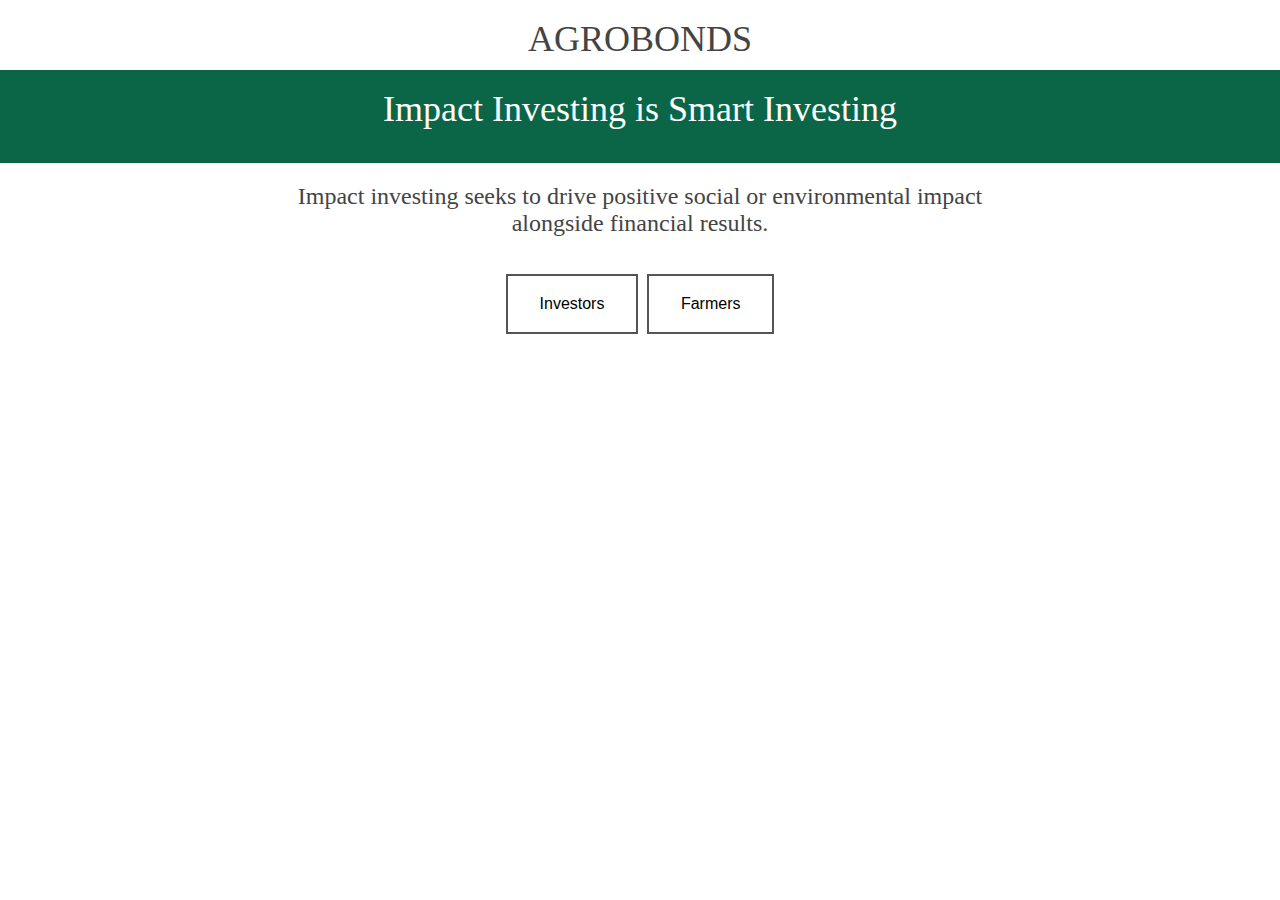
<file: index.html>
<!DOCTYPE html>
<html lang="en">
<head>
  <title>Agrobonds</title>
  <meta charset="utf-8">
  <meta name="viewport" content="width=device-width, initial-scale=1">
  <link rel="stylesheet" href="https://maxcdn.bootstrapcdn.com/bootstrap/3.3.7/css/bootstrap.min.css">
  <script src="https://ajax.googleapis.com/ajax/libs/jquery/3.2.1/jquery.min.js"></script>
  <script src="https://maxcdn.bootstrapcdn.com/bootstrap/3.3.7/js/bootstrap.min.js"></script>
  
  <link rel="stylesheet" type="text/css" href="main.css">
  <script type="text/javascript" src="script.js"></script>

  <script src="https://canvasjs.com/assets/script/canvasjs.min.js"></script>
</head>

<body>

<div class="container text-center">
  <h1>AGROBONDS</h1>
</div>  

<div style="color:white; background-color:#0B6647;">
<div class="container text-center">
  <h1>Impact Investing is Smart Investing</h1> <br>
</div>
</div>

<div class="container text-center">
  <h3> Impact investing seeks to drive positive social or environmental impact alongside financial results.</h3>
</div>
<br>

<div class="container text-center">    
  <div class="row">
    <div class="col-sm-12">
      <button class="button mainpage_button"><a href="investor.html">Investors</a></button>
      <button class="button mainpage_button">Farmers</button>
    </div>
  </div>
</div>

<br>
<div class="container text-center">    
  <div class="row">
    <div class="col-sm-12">
		<div id="chartContainer" style="height: 275px; width: 100%;"></div>
	</div>
  </div>
</div>

<script>

</script>
</body>
</html>
</file>
<file: main.css>
/* Remove the navbar's default margin-bottom and rounded borders */ 
    .navbar {
      margin-bottom: 0;
      border-radius: 0;
    }
    
    /* Add a gray background color and some padding to the footer */
    footer {
      background-color: #f2f2f2;
      padding: 25px;
    }
    
  .carousel-inner img {
      width: 100%; /* Set width to 100% */
      margin: auto;
      min-height:200px;
  }

  /* Hide the carousel text when the screen is less than 600 pixels wide */
  @media (max-width: 600px) {
    .carousel-caption {
      display: none; 
    }
  }

.button {
    background-color: #4CAF50; /* Green */
    border: none;
    color: white;
    padding: 16px 32px;
    text-align: center;
    text-decoration: none;
    display: inline-block;
    font-size: 16px;
    margin: 4px 2px;
    -webkit-transition-duration: 0.4s; /* Safari */
    transition-duration: 0.4s;
    cursor: pointer;
}

.mainpage_button {
    background-color: white;
    color: black;
    border: 2px solid #555555;
}

.mainpage_button:hover {
    background-color: #555555;
    color: white;
}

.button { transition: all .2s ease-in-out; }
.button:hover { transform: scale(1.1);}





@import "bourbon";
@import "neat";

$base-duration: 500ms;

// Colors
$orange-1: #FF713F;
$orange-2: #FFAA8C;
$orange-3: #FFC6B2;
$blue-1: #2A90D3;
$blue-2: #7FBCE5;
$green-1: #48AC60;
$green-2: #91CDA0;
$light-gray: #9B9B9B;

// Breakpoints
$sm: new-breakpoint(min-width 320px);
$med: new-breakpoint(min-width 768px);
$lg: new-breakpoint(min-width 1024px);

*, *:before, *:after {
  box-sizing: border-box;
  outline: none;
}

small { font-size: 50%; }
h1 { text-align: center; }

h1, h2, h3, h4, h5, h6 {
  font-Family: 'Source Serif Pro', serif;
  
  span { font-family: 'Source Sans Pro',sans-serif; }
}

h2 {
    
  span {
    margin-left: 15px;
    font-size: 16px;
    font-style: italic;
    font-weight: 400;
    color: $light-gray;
  }
}

body {
  position: relative;
  // display: flex;
  // flex-direction: column;
  // align-items: center;
  // justify-content: center;
  width: 100%;
  height: 100vh;
  //background-color: whitesmoke;
  font-family: 'Source Sans Pro', sans-serif;
  font-size: 16px;
  font-smooth: auto;
  font-weight: 300;
  line-height: 1.5;
  color: #444;
}

.container {
  position: relative;
  width: 750px;
  margin: 0 auto;
}

.doughnut {
  position: relative;
  width: 33%;
  margin: 0 auto;
  padding: 10px;
  
  .percentage {
    position: absolute;
    top: 50%;
    left: 50%;
    transform: translate(-50%,-50%);
    text-align: center;
    z-index: 0;
    
    div {
      margin: 2px 0;
      font-size: 36px;
      font-weight: 600;
      line-height: 1;
      
      .count {
        display: inline-block;
        font-size: 36px;
        font-weight: 600;
      }
    }
    
    span {
      display: block;
      font-size: 14px;
      font-weight: 300;
      text-transform: uppercase;
    }  
  }
}

section {
  position: relative;
  display: block;
  //width: 80vw;
  //height: 80%;
  margin: 0;
  padding: 50px 0;
}

.admissions {
  
  .gender {
    position: relative;
    display: block;
    width: 100%;
    height: 40px;
    margin: 0 0 30px 0;
    border-radius: 4px;
    color: white;
    overflow: hidden;
    
    > div {
      position: relative;
      display: flex;
      flex-direction: row;
      padding: 7px 15px;
      font-weight: 600;
      
      i {
        margin-right: 5px;
        line-height: 1.4;
      }
    }
    
    .female {
      width: 46%;
      height: 100%;
      background-color: $green-1;
      float: left;
      animation: female 1000ms ease; 
    }
    
    .male {
      width: 54%;
      height: 100%;
      background-color: $blue-1;
      float: left; 
      animation: male 1000ms ease;
    }
    
    @keyframes male {
      0%   { width: 0%; }
      100% { width: 54%; }
    }
    
    @keyframes female {
      0%   { width: 0%; }
      100% { width: 46%; }
    }
  }
  
  .doughnuts {
    display: flex;
    flex-direction: row;

  }
}

.costs {}

a {
    text-decoration:none;
    color: black;
}

a:hover, a:active, a:visited, a:focus {
    text-decoration:none;
    color: white;
}
</file>
